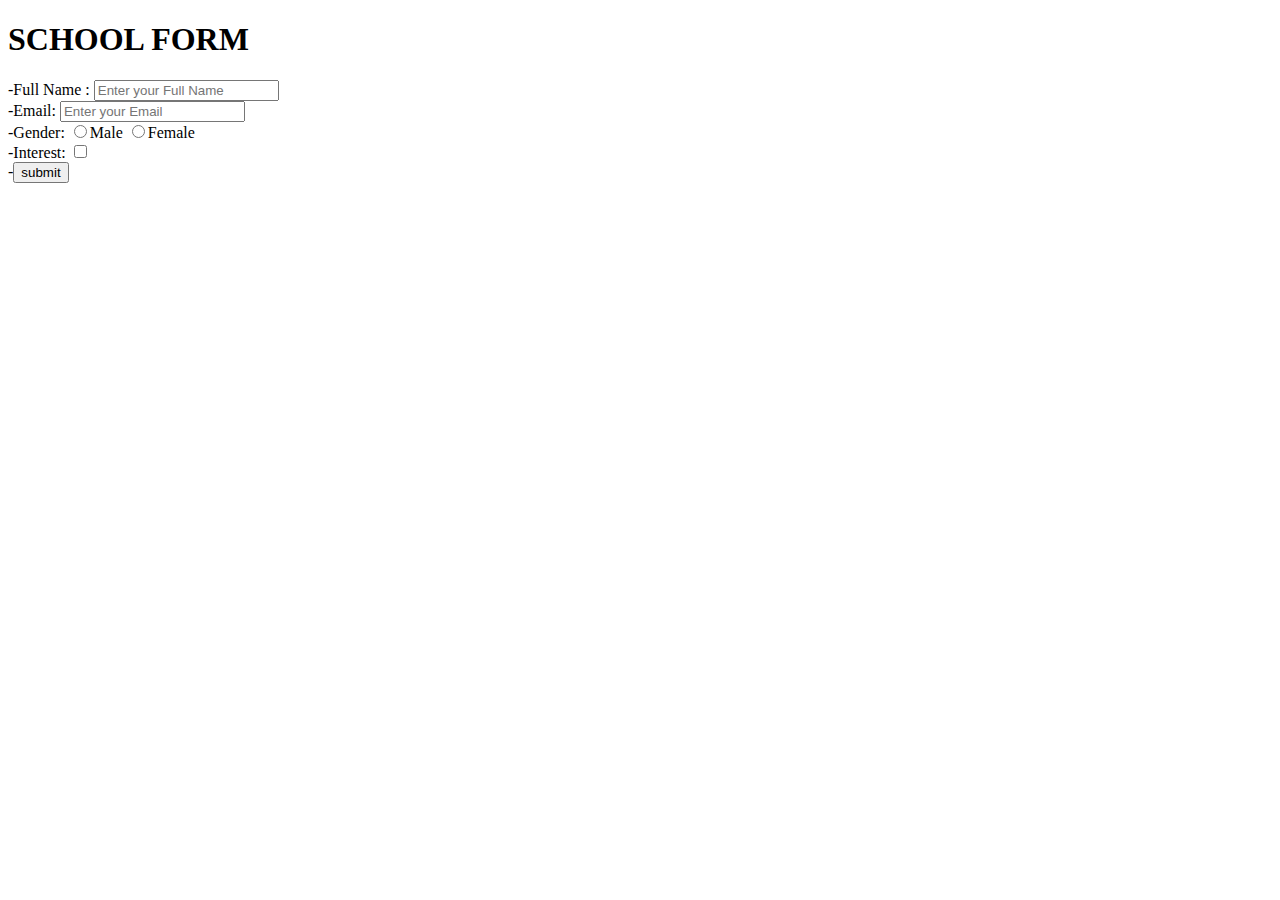
<file: SCHOOL FORM.html>
<!DOCTYPE html>
<html>
    <head>
        <title>FORM</title>
    </head>
    <body>
        <h1>SCHOOL FORM</h1>
        <p>
            -Full Name : <input placeholder="Enter your Full Name"/><br>
            -Email: <input placeholder="Enter your Email"/><br>
            -Gender: <input type="radio"/>Male
            <input type="radio"/>Female<br>
            -Interest: <input type="checkbox"/><br>
            -<button>submit</button>
        </p>
    </body>
</html>
</file>
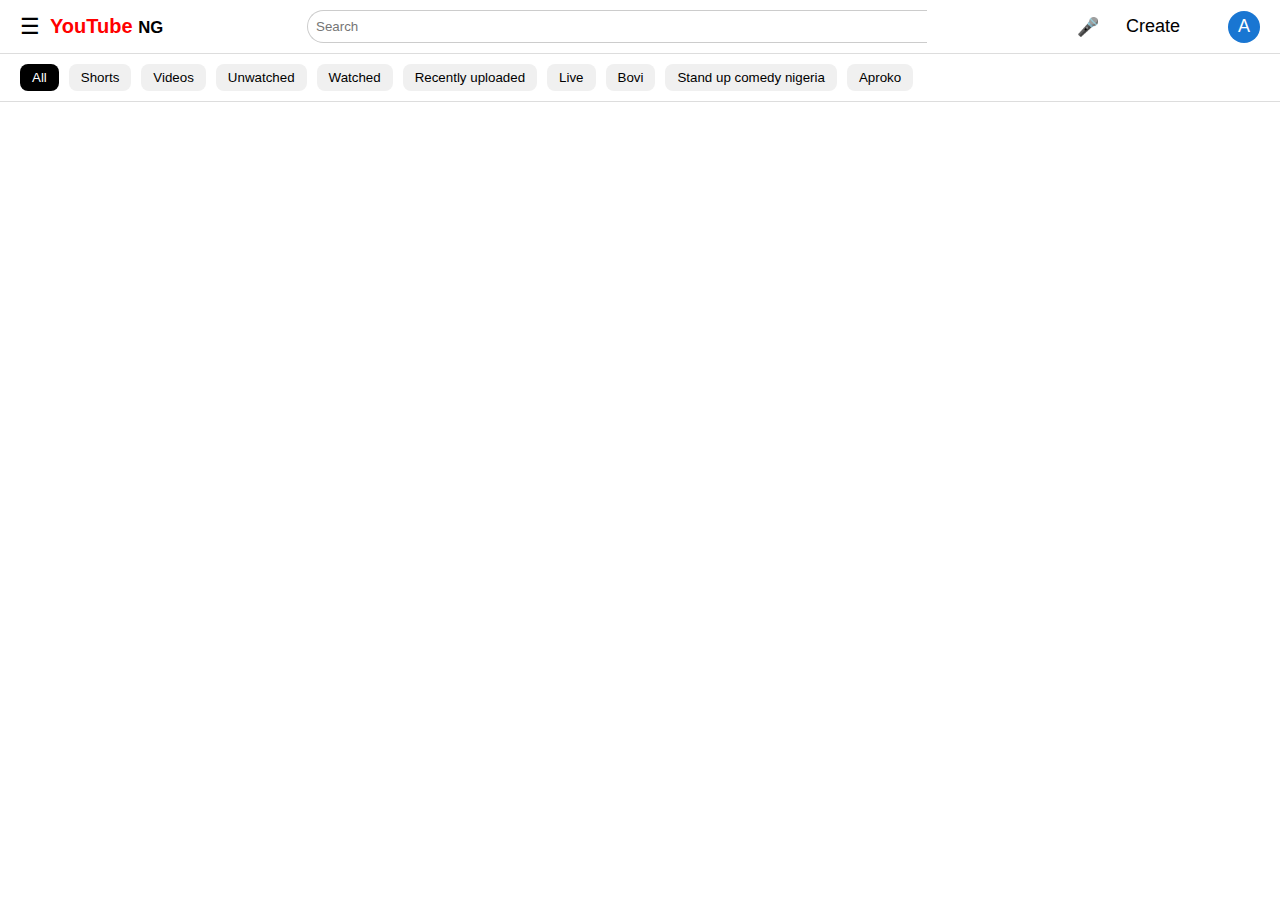
<file: YOUTUBE.html>
<!DOCTYPE html>
<html lang="en">
<head>
  <meta charset="UTF-8">
  <meta name="viewport" content="width=device-width, initial-scale=1.0">
  <title>YouTube Top Bar Clone</title>

  <style>
    body {
      margin: 0;
      font-family: Arial, sans-serif;
      background-color: white;
    }

    /* Top Bar */
    .top-bar {
      display: flex;
      align-items: center;
      justify-content: space-between;
      padding: 10px 20px;
      border-bottom: 1px solid #ddd;
      background-color: #fff;
    }

    /* Left (Logo + Menu) */
    .left {
      display: flex;
      align-items: center;
      gap: 10px;
    }

    .menu {
      font-size: 22px;
      cursor: pointer;
    }

    .logo {
      font-weight: bold;
      font-size: 20px;
      color: red;
    }

    /* Center (Search bar) */
    .search-box {
      display: flex;
      align-items: center;
      width: 50%;
    }

    .search-box input {
      width: 100%;
      padding: 8px;
      border: 1px solid #ccc;
      border-right: none;
      border-radius: 20px 0 0 20px;
      outline: none;
    }

    .search-box button {
      background-color: #f0f0f0;
      border: 1px solid #ccc;
      border-left: none;
      border-radius: 0 20px 20px 0;
      padding: 8px 15px;
      cursor: pointer;
    }

    /* Right (Icons + Profile) */
    .right {
      display: flex;
      align-items: center;
      gap: 15px;
    }

    .right button, .profile {
      background: none;
      border: none;
      cursor: pointer;
      font-size: 18px;
    }

    .profile {
      background-color: #1976d2;
      color: white;
      border-radius: 50%;
      width: 32px;
      height: 32px;
      display: flex;
      align-items: center;
      justify-content: center;
    }

    /* Filter Buttons */
    .filters {
      display: flex;
      gap: 10px;
      padding: 10px 20px;
      border-bottom: 1px solid #ddd;
      background-color: white;
      overflow-x: auto;
    }

    .filters button {
      background-color: #f0f0f0;
      border: none;
      border-radius: 8px;
      padding: 6px 12px;
      cursor: pointer;
    }

    .filters button.active {
      background-color: black;
      color: white;
    }
  </style>
</head>
<body>

  <!-- Top Bar -->
  <div class="top-bar">
    <div class="left">
      <div class="menu">☰</div>
      <div class="logo">YouTube <small style="color:black;">NG</small></div>
    </div>

    <div class="search-box">
      <input type="text" placeholder="Search">
    </div>

    <div class="right">
      <button>🎤</button>
      <button class="fa-solid fa-bell">Create</button>
      <button class="fa-solid fa-bell"></button>
      <div class="profile">A</div>
    </div>
  </div>

  <!-- Filters -->
  <div class="filters">
    <button class="active">All</button>
    <button>Shorts</button>
    <button>Videos</button>
    <button>Unwatched</button>
    <button>Watched</button>
    <button>Recently uploaded</button>
    <button>Live</button>
    <button>Bovi</button>
    <button>Stand up comedy nigeria</button>
    <button>Aproko</button>
  </div>

</body>
</html>
</file>
